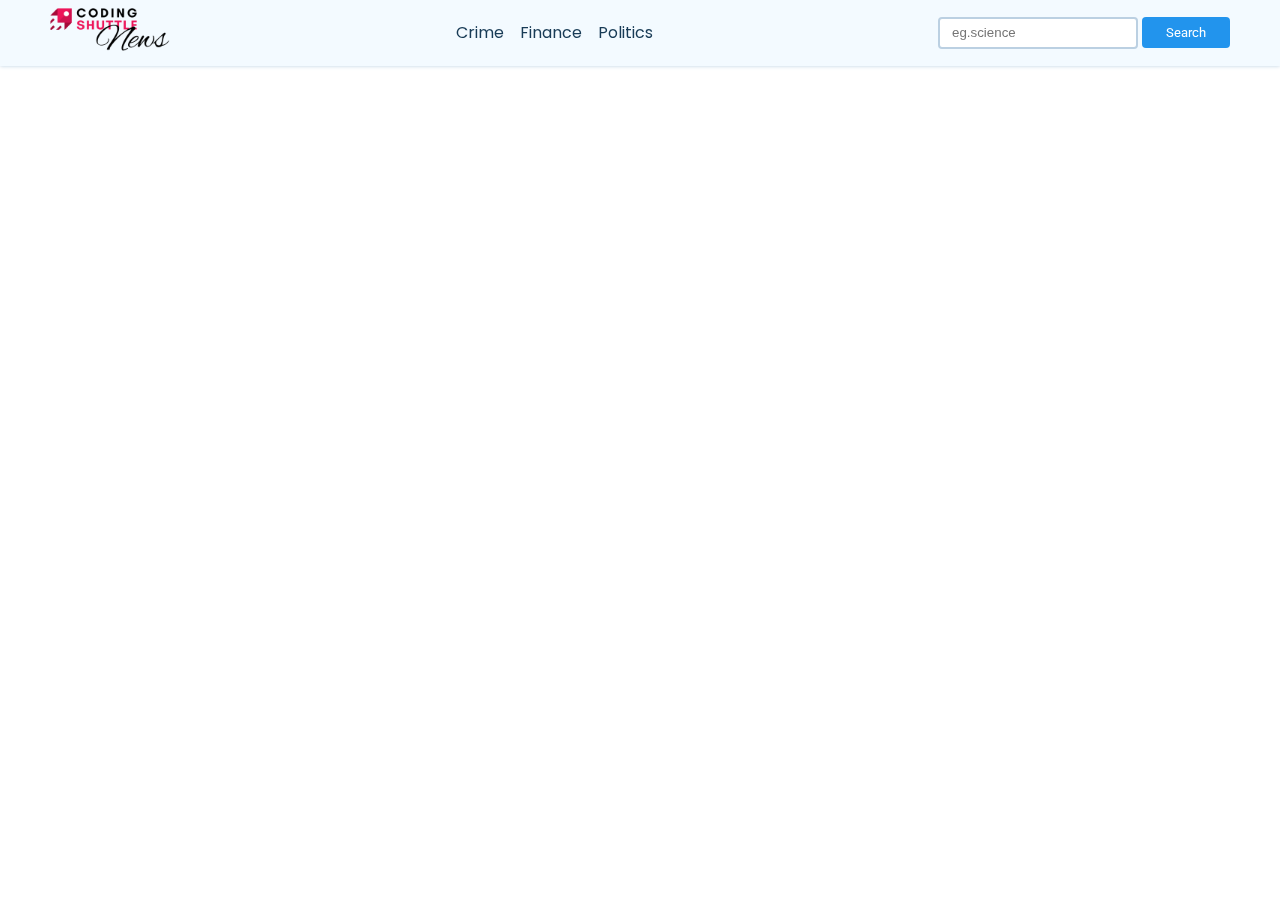
<file: javascript project/index.html>
<!DOCTYPE html>
<html lang="en">
  <head>
    <meta charset="UTF-8" />
    <meta http-equiv="X-UA-Compatible" content="IE=edge">
    <meta name="viewport" content="width=device-width, initial-scale=1.0" />
    <title>News Website Project</title>
    <link rel="stylesheet" href="style.css" />
  </head>
 <body>
    <nav>
      <div class="main-nav container flex">
        <a href="#" onclick="reload()" class="company-logo">
          <img src="log.png" alt="company-logo" />
        </a>
        <div class="nav-links">
          <ul class="flex">
            <li class="hover-link nav-item" id="crime" onclick="onNavItemClick('crime')">Crime</li>
            <li class="hover-link nav-item" id="finance" onclick="onNavItemClick('finance')">Finance</li>
            <li class="hover-link nav-item" id="politics" onclick="onNavItemClick('politics')">Politics</li>
          </ul>
        </div>
        <div class="search-bar">
          <input id="search-text" type="text" class="news-input" placeholder="eg.science" />
          <button id="search-button" class="search-button">Search</button>
        </div>
      </div>
    </nav>
    <main>
      <div class="cards-container container flex"></div>
    </main>
    <template id="template-news-card">
      <div class="card">
        <div class="card-header">
          <img
            src="https://via.placeholder.com/400x200"
            alt="news-image"
            id="news-img"
          />
        </div>
        <div class="card-content">
          <h3 id="news-title">this is the title</h3>
          <h6 class="news-source" id="news-source">End Gadget 26/08/2023</h6>
          <p class="news-desc" id="news-desc">
            Lorem ipsum, dolor sit amet consectetur adipisicing elit. Eos
            accusamus in eligendi labore iure ipsam, sed quasi ratione omnis
            atque.
          </p>
        </div>
      </div>
    </template>

    <script src="script.js"></script>
  </body>
</html>
</file>
<file: javascript project/style.css>
@import url("https://fonts.googleapis.com/css2?family=Poppins:wght@500&family=Roboto:wght@500&display=swap");

*{
    padding: 0;
    margin: 0;
    box-sizing: border-box;
} 
:root{
    --primary-text-color: #183b56;
    --secondary-text-color: #577592;
    --accent-color: #2294ed;
    --accent-color-dark: #1d69a3;
}

body{
    font-family: "poppins", sans-serif;
    color:var(--primary-text-color);
}
p{
    font-family: "roboto",sans-serif;
    color: var(--secondary-text-color);
    line-height: 1.4rem;
}
a{
    text-decoration: none;
}
ul{

    list-style: none;
}
.flex{
    display: flex;
    align-items: center;
}
.container{
    max-width: 1180px;
    margin-inline: auto;
    overflow: hidden;
}
nav{
    background-color: #f3faff;
    box-shadow: 0 0 4px #bbd0e2;
    position:fixed;
    top:0;
    z-index: 99;
    left: 0;
    right: 0;
}
.main-nav{
    justify-content: space-between;
    padding-block: 8px;
}
.company-logo img{
    width: 120px;
}
.nav-links ul{
    gap: 16px;
}
.hover-link{
cursor: pointer;
}
.hover-link:hover{
    color:var(--secondary-text-color);
}
.hover-link:active{
    color: red;
}
.nav-links:active{
  color:var(--accent-color);  
}
.nav-item.active{
    color: var(--accent-color);
}

.search-bar{
    height: 32px;
    gap: 8px;

}
.news-input{
    width: 200px;
    height: 100%;
    padding-inline: 12px;
    border-radius: 4px;
    border: 2px solid #bbd0e2 ;
}
.search-button{
    background-color: var(--accent-color);
    color: white;
    padding: 8px 24px;
    border: none;
    border-radius: 4px;
    cursor: pointer;
    font-family: "Roboto",sans-serif;
}
.search-button:hover{
    background-color:var(--accent-color-dark) ;
}
main{
    padding-block: 20px;
    margin-top: 80px;
}
.cards-container{
    justify-content: space-between;
    flex-wrap: wrap;
    row-gap: 20px;
    align-items: start;

}
.card{
    width: 360px;
    min-height: 400px;
    box-shadow: 0 0 4px #d4ecff;
    border-radius: 4px;
    cursor: pointer;
    background-color: #fff;
    overflow:hidden ;
    transition:all 0.3s ease;
}
.card:hover{
    box-shadow: 1px 1px 8px #d4ecff;
    background-color:#f9fdff ;
    transform: translate(-2px);

}
.card-header img{
    width: 100%;
    height: 180px;
    object-fit: cover;
}
.card-content{
    padding: 12px;
}
.news-source{
    margin-block: 12px;
}
</file>
